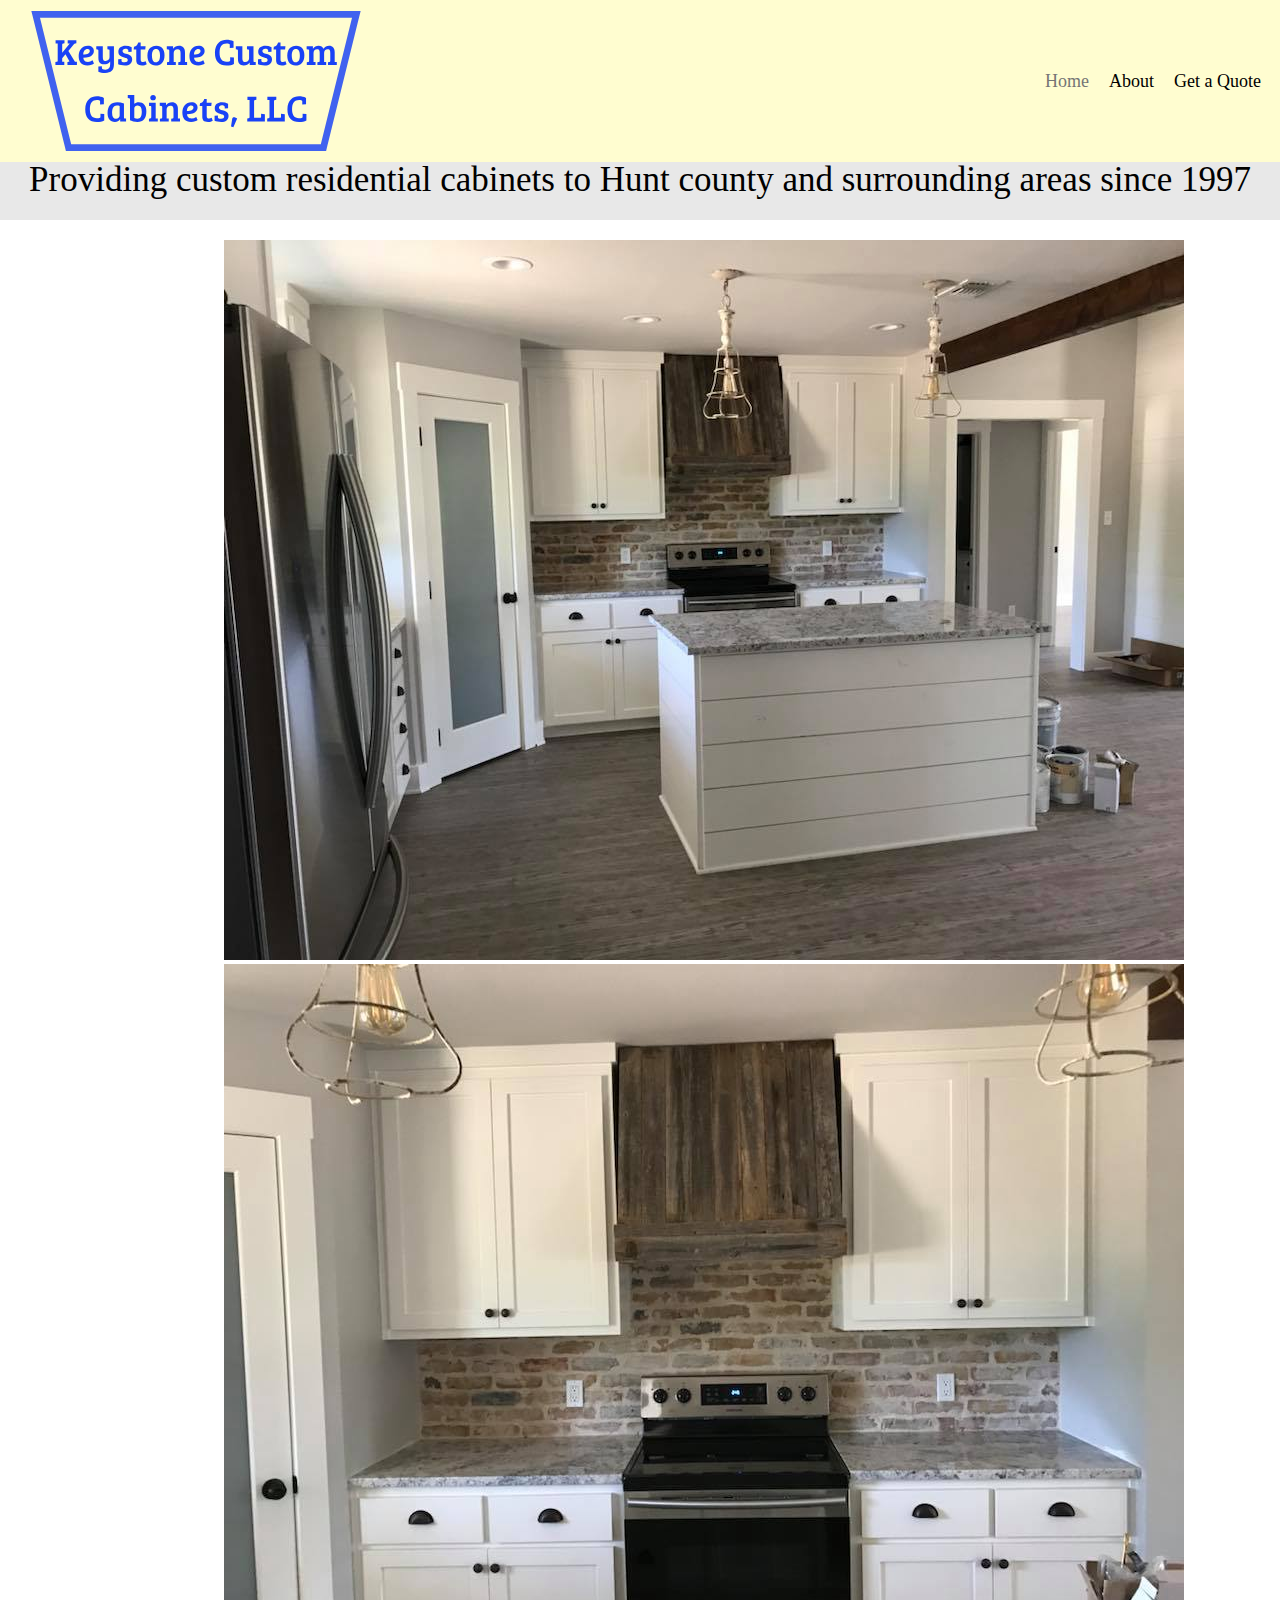
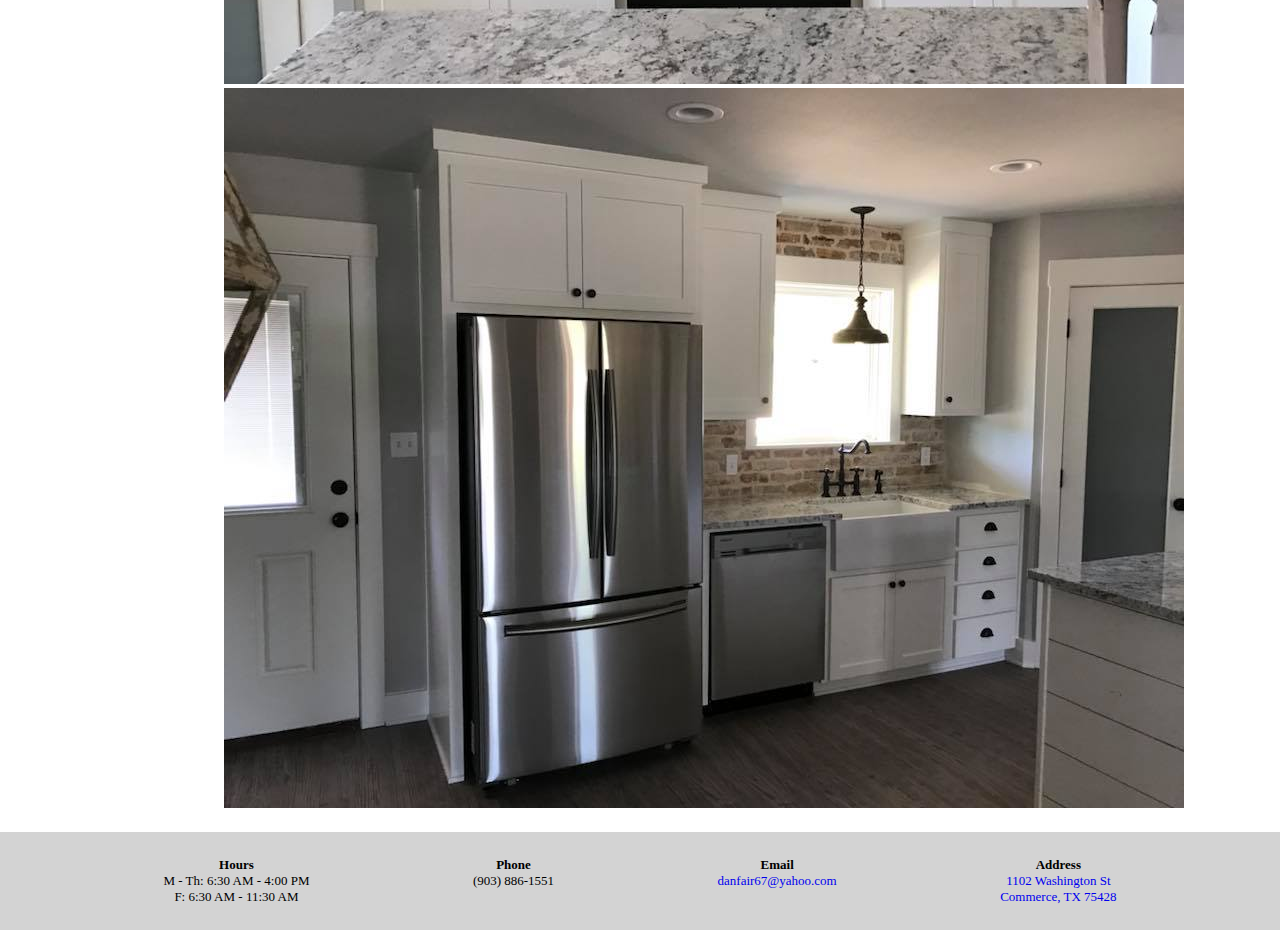
<file: index.html>
<!DOCTYPE html>
<html lang="en">
<head>
    <meta charset="UTF-8">
    <meta http-equiv="X-UA-Compatible" content="IE=edge">
    <meta name="viewport" content="width=device-width, initial-scale=1.0">
    <title>Keystone Custom Cabinets, LLC</title>
    <link rel="stylesheet" href="style.css">
    <!-- CSS only -->
    <link href="https://cdn.jsdelivr.net/npm/bootstrap@5.1.3/dist/css/bootstrap.min.css" rel="stylesheet"
        integrity="sha384-1BmE4kWBq78iYhFldvKuhfTAU6auU8tT94WrHftjDbrCEXSU1oBoqyl2QvZ6jIW3" crossorigin="anonymous">
    <!-- JavaScript Bundle with Popper -->
    <script src="https://cdn.jsdelivr.net/npm/bootstrap@5.1.3/dist/js/bootstrap.bundle.min.js"
        integrity="sha384-ka7Sk0Gln4gmtz2MlQnikT1wXgYsOg+OMhuP+IlRH9sENBO0LRn5q+8nbTov4+1p"
        crossorigin="anonymous"></script>
</head>

<body style="--bs-body-bg:rgba(255, 253, 208, 0.75)">
    <nav>
        <ul>
            <svg width="370" height="140" viewBox="0 0 392 166" fill="none" xmlns="http://www.w3.org/2000/svg">
                <path
                    d="M32.0208 58.852V38.612L29.5128 38.48V34.74H40.0728V38.304L38.6208 38.436C37.7701 38.524 37.3448 38.9933 37.3448 39.844V49.524L46.3208 38.612L43.8568 38.48V34.74H54.1528V38.304L52.7008 38.436C52.1434 38.4947 51.5568 38.9053 50.9408 39.668L44.6928 47.324L52.4808 60.128L54.8128 60.26V64H43.5488V60.436L44.9128 60.304C45.4994 60.2453 45.7928 60.0107 45.7928 59.6C45.7928 59.424 45.7194 59.1893 45.5728 58.896L41.2168 51.372L37.3448 56.036V60.128L39.8528 60.26V64H29.2928V60.436L30.7448 60.304C31.1848 60.2453 31.5074 60.128 31.7128 59.952C31.9181 59.7467 32.0208 59.38 32.0208 58.852ZM67.7519 41.208C69.9519 41.208 71.6972 41.7507 72.9879 42.836C74.2785 43.892 74.9239 45.388 74.9239 47.324C74.9239 48.6147 74.6452 49.7587 74.0879 50.756C73.5305 51.724 72.8412 52.4867 72.0199 53.044C71.1985 53.6013 70.2012 54.056 69.0279 54.408C67.0625 54.9947 64.8479 55.288 62.3839 55.288C62.4719 56.8427 62.9559 58.104 63.8359 59.072C64.7159 60.0107 66.0652 60.48 67.8839 60.48C69.7025 60.48 71.5212 59.8347 73.3399 58.544L75.0119 62.108C74.4252 62.636 73.4279 63.1787 72.0199 63.736C70.6412 64.2933 69.0572 64.572 67.2679 64.572C63.6892 64.572 61.0639 63.5893 59.3919 61.624C57.7199 59.6293 56.8839 56.9013 56.8839 53.44C56.8839 49.9787 57.8372 47.0747 59.7439 44.728C61.6505 42.3813 64.3199 41.208 67.7519 41.208ZM65.7279 51.284C66.8132 51.0787 67.8105 50.6533 68.7199 50.008C69.6292 49.3333 70.0839 48.5413 70.0839 47.632C70.0839 45.8427 69.2039 44.948 67.4439 44.948C65.8012 44.948 64.5399 45.608 63.6599 46.928C62.7799 48.2187 62.2959 49.7733 62.2079 51.592C63.4985 51.5627 64.6719 51.46 65.7279 51.284ZM94.2124 63.164V59.82C92.599 62.108 90.223 63.252 87.0844 63.252C82.5377 63.252 80.2644 60.7147 80.2644 55.64V46.796C80.2644 46.004 79.8977 45.5933 79.1644 45.564L77.7564 45.476V41.868H85.5004V54.496C85.5004 56.0507 85.7204 57.224 86.1604 58.016C86.6004 58.808 87.5097 59.204 88.8884 59.204C90.267 59.204 91.367 58.7787 92.1884 57.928C93.039 57.0773 93.4644 56.0507 93.4644 54.848V46.884C93.4644 46.3853 93.3764 46.048 93.2004 45.872C93.0537 45.6667 92.775 45.564 92.3644 45.564L90.9564 45.476V41.868H98.7004V63.164C98.7004 66.7133 97.835 69.3093 96.1044 70.952C94.403 72.5947 91.807 73.416 88.3164 73.416C84.855 73.416 82.1564 72.932 80.2204 71.964V65.848L84.4004 65.496V67.608C84.4004 68.4 84.767 68.928 85.5004 69.192C86.2337 69.4853 87.2457 69.632 88.5364 69.632C92.3204 69.632 94.2124 67.476 94.2124 63.164ZM114.771 45.212C114.067 44.948 113.216 44.816 112.219 44.816C111.222 44.816 110.415 45.0507 109.799 45.52C109.212 45.96 108.919 46.5173 108.919 47.192C108.919 47.8373 109.022 48.3507 109.227 48.732C109.462 49.084 109.814 49.392 110.283 49.656C111.016 50.0373 111.896 50.3747 112.923 50.668C113.95 50.932 114.712 51.152 115.211 51.328C115.71 51.4747 116.326 51.7387 117.059 52.12C117.822 52.5013 118.394 52.912 118.775 53.352C119.802 54.4373 120.315 55.8307 120.315 57.532C120.315 59.732 119.508 61.4627 117.895 62.724C116.311 63.956 114.287 64.572 111.823 64.572C108.244 64.572 105.546 64.1173 103.727 63.208V57.092L107.687 56.784V58.896C107.687 60.1867 108.919 60.832 111.383 60.832C113.847 60.832 115.079 59.9373 115.079 58.148C115.079 57.5027 114.859 56.9747 114.419 56.564C114.008 56.1533 113.598 55.8747 113.187 55.728C112.776 55.5813 112.278 55.4347 111.691 55.288C111.134 55.1413 110.576 54.9947 110.019 54.848C109.491 54.7013 108.904 54.5107 108.259 54.276C107.643 54.012 106.954 53.6453 106.191 53.176C104.695 52.208 103.947 50.5947 103.947 48.336C103.947 46.048 104.754 44.288 106.367 43.056C107.98 41.824 110.004 41.208 112.439 41.208C114.903 41.208 117.338 41.7947 119.743 42.968V48.248L115.783 48.556V46.708C115.783 45.9747 115.446 45.476 114.771 45.212ZM127.549 37.204H130.409V41.868H136.261L135.821 45.564H130.409V57.136C130.409 58.4267 130.644 59.336 131.113 59.864C131.582 60.3627 132.301 60.612 133.269 60.612C134.266 60.612 135.264 60.304 136.261 59.688L137.581 63.076C136.114 64.1027 134.252 64.616 131.993 64.616C130.673 64.616 129.558 64.44 128.649 64.088C127.74 63.7653 127.065 63.3987 126.625 62.988C126.185 62.5773 125.848 61.976 125.613 61.184C125.378 60.392 125.246 59.776 125.217 59.336C125.188 58.8667 125.173 58.192 125.173 57.312V45.564H122.049L122.489 42.352C123.868 42.2347 124.909 41.7507 125.613 40.9C126.317 40.02 126.962 38.788 127.549 37.204ZM148.511 60.788C151.709 60.788 153.307 58.2067 153.307 53.044C153.307 50.4333 152.941 48.4533 152.207 47.104C151.503 45.7547 150.301 45.08 148.599 45.08C146.927 45.08 145.695 45.7253 144.903 47.016C144.111 48.3067 143.715 50.0667 143.715 52.296C143.715 56.432 144.478 59.028 146.003 60.084C146.678 60.5533 147.514 60.788 148.511 60.788ZM138.391 52.912C138.391 50.7413 138.714 48.864 139.359 47.28C140.005 45.6667 140.87 44.4347 141.955 43.584C144.038 42 146.341 41.208 148.863 41.208C150.623 41.208 152.105 41.5013 153.307 42.088C154.539 42.6453 155.493 43.3053 156.167 44.068C156.871 44.8013 157.458 45.8867 157.927 47.324C158.426 48.732 158.675 50.404 158.675 52.34C158.675 56.388 157.693 59.4533 155.727 61.536C153.762 63.6187 151.239 64.66 148.159 64.66C145.109 64.66 142.718 63.6773 140.987 61.712C139.257 59.7173 138.391 56.784 138.391 52.912ZM161.374 45.388V41.868H168.81V44.728C169.572 43.6427 170.584 42.792 171.846 42.176C173.107 41.5307 174.471 41.208 175.938 41.208C178.167 41.208 179.883 41.8533 181.086 43.144C182.318 44.4053 182.934 46.312 182.934 48.864V60.348L185.442 60.48V64H174.97V60.656L176.422 60.524C176.862 60.4653 177.184 60.348 177.39 60.172C177.595 59.9667 177.698 59.6 177.698 59.072V50.008C177.698 48.3947 177.448 47.2067 176.95 46.444C176.451 45.652 175.498 45.256 174.09 45.256C172.711 45.256 171.611 45.696 170.79 46.576C169.968 47.456 169.558 48.4973 169.558 49.7V60.348L172.066 60.48V64H161.594V60.656L163.046 60.524C163.486 60.4653 163.808 60.348 164.014 60.172C164.219 59.9667 164.322 59.6 164.322 59.072V46.884C164.322 46.004 163.955 45.5493 163.222 45.52L161.374 45.388ZM199.064 41.208C201.264 41.208 203.01 41.7507 204.3 42.836C205.591 43.892 206.236 45.388 206.236 47.324C206.236 48.6147 205.958 49.7587 205.4 50.756C204.843 51.724 204.154 52.4867 203.332 53.044C202.511 53.6013 201.514 54.056 200.34 54.408C198.375 54.9947 196.16 55.288 193.696 55.288C193.784 56.8427 194.268 58.104 195.148 59.072C196.028 60.0107 197.378 60.48 199.196 60.48C201.015 60.48 202.834 59.8347 204.652 58.544L206.324 62.108C205.738 62.636 204.74 63.1787 203.332 63.736C201.954 64.2933 200.37 64.572 198.58 64.572C195.002 64.572 192.376 63.5893 190.704 61.624C189.032 59.6293 188.196 56.9013 188.196 53.44C188.196 49.9787 189.15 47.0747 191.056 44.728C192.963 42.3813 195.632 41.208 199.064 41.208ZM197.04 51.284C198.126 51.0787 199.123 50.6533 200.032 50.008C200.942 49.3333 201.396 48.5413 201.396 47.632C201.396 45.8427 200.516 44.948 198.756 44.948C197.114 44.948 195.852 45.608 194.972 46.928C194.092 48.2187 193.608 49.7733 193.52 51.592C194.811 51.5627 195.984 51.46 197.04 51.284ZM235.873 39.404C235.551 38.8467 234.348 38.568 232.265 38.568C229.537 38.568 227.469 39.492 226.061 41.34C224.653 43.188 223.949 45.8573 223.949 49.348C223.949 56.5933 226.663 60.216 232.089 60.216C232.177 60.216 232.559 60.216 233.233 60.216C233.937 60.216 234.597 60.128 235.213 59.952C235.829 59.7467 236.196 59.5413 236.313 59.336C236.431 59.1307 236.489 58.808 236.489 58.368V54.848L240.977 55.156V62.768C238.689 63.9707 235.785 64.572 232.265 64.572C227.777 64.572 224.345 63.3107 221.969 60.788C219.623 58.2653 218.449 54.5107 218.449 49.524C218.449 46.7667 218.845 44.3613 219.637 42.308C220.429 40.2547 221.5 38.656 222.849 37.512C225.489 35.312 228.628 34.212 232.265 34.212C235.199 34.212 237.956 34.8133 240.537 36.016V43.496L236.049 43.804V40.372C236.049 39.932 235.991 39.6093 235.873 39.404ZM266.813 60.524V64H259.685V61.14C258.072 63.428 255.696 64.572 252.557 64.572C248.01 64.572 245.737 62.0347 245.737 56.96V46.796C245.737 46.004 245.37 45.5933 244.637 45.564L243.229 45.476V41.868H250.973V55.816C250.973 57.3707 251.193 58.544 251.633 59.336C252.073 60.128 252.982 60.524 254.361 60.524C255.74 60.524 256.84 60.0987 257.661 59.248C258.512 58.3973 258.937 57.3707 258.937 56.168V46.884C258.937 46.4147 258.849 46.092 258.673 45.916C258.526 45.7107 258.248 45.5933 257.837 45.564L256.429 45.476V41.868H264.173V59.116C264.173 59.5853 264.246 59.908 264.393 60.084C264.54 60.2307 264.833 60.3333 265.273 60.392L266.813 60.524ZM280.587 45.212C279.883 44.948 279.033 44.816 278.035 44.816C277.038 44.816 276.231 45.0507 275.615 45.52C275.029 45.96 274.735 46.5173 274.735 47.192C274.735 47.8373 274.838 48.3507 275.043 48.732C275.278 49.084 275.63 49.392 276.099 49.656C276.833 50.0373 277.713 50.3747 278.739 50.668C279.766 50.932 280.529 51.152 281.027 51.328C281.526 51.4747 282.142 51.7387 282.875 52.12C283.638 52.5013 284.21 52.912 284.591 53.352C285.618 54.4373 286.131 55.8307 286.131 57.532C286.131 59.732 285.325 61.4627 283.711 62.724C282.127 63.956 280.103 64.572 277.639 64.572C274.061 64.572 271.362 64.1173 269.543 63.208V57.092L273.503 56.784V58.896C273.503 60.1867 274.735 60.832 277.199 60.832C279.663 60.832 280.895 59.9373 280.895 58.148C280.895 57.5027 280.675 56.9747 280.235 56.564C279.825 56.1533 279.414 55.8747 279.003 55.728C278.593 55.5813 278.094 55.4347 277.507 55.288C276.95 55.1413 276.393 54.9947 275.835 54.848C275.307 54.7013 274.721 54.5107 274.075 54.276C273.459 54.012 272.77 53.6453 272.007 53.176C270.511 52.208 269.763 50.5947 269.763 48.336C269.763 46.048 270.57 44.288 272.183 43.056C273.797 41.824 275.821 41.208 278.255 41.208C280.719 41.208 283.154 41.7947 285.559 42.968V48.248L281.599 48.556V46.708C281.599 45.9747 281.262 45.476 280.587 45.212ZM293.365 37.204H296.225V41.868H302.077L301.637 45.564H296.225V57.136C296.225 58.4267 296.46 59.336 296.929 59.864C297.399 60.3627 298.117 60.612 299.085 60.612C300.083 60.612 301.08 60.304 302.077 59.688L303.397 63.076C301.931 64.1027 300.068 64.616 297.809 64.616C296.489 64.616 295.375 64.44 294.465 64.088C293.556 63.7653 292.881 63.3987 292.441 62.988C292.001 62.5773 291.664 61.976 291.429 61.184C291.195 60.392 291.063 59.776 291.033 59.336C291.004 58.8667 290.989 58.192 290.989 57.312V45.564H287.865L288.305 42.352C289.684 42.2347 290.725 41.7507 291.429 40.9C292.133 40.02 292.779 38.788 293.365 37.204ZM314.328 60.788C317.525 60.788 319.124 58.2067 319.124 53.044C319.124 50.4333 318.757 48.4533 318.024 47.104C317.32 45.7547 316.117 45.08 314.416 45.08C312.744 45.08 311.512 45.7253 310.72 47.016C309.928 48.3067 309.532 50.0667 309.532 52.296C309.532 56.432 310.295 59.028 311.82 60.084C312.495 60.5533 313.331 60.788 314.328 60.788ZM304.208 52.912C304.208 50.7413 304.531 48.864 305.176 47.28C305.821 45.6667 306.687 44.4347 307.772 43.584C309.855 42 312.157 41.208 314.68 41.208C316.44 41.208 317.921 41.5013 319.124 42.088C320.356 42.6453 321.309 43.3053 321.984 44.068C322.688 44.8013 323.275 45.8867 323.744 47.324C324.243 48.732 324.492 50.404 324.492 52.34C324.492 56.388 323.509 59.4533 321.544 61.536C319.579 63.6187 317.056 64.66 313.976 64.66C310.925 64.66 308.535 63.6773 306.804 61.712C305.073 59.7173 304.208 56.784 304.208 52.912ZM327.19 45.432V41.868H334.626V44.728C336.269 42.3813 338.513 41.208 341.358 41.208C344.233 41.208 346.169 42.3813 347.166 44.728C348.809 42.3813 351.038 41.208 353.854 41.208C355.966 41.208 357.594 41.8533 358.738 43.144C359.882 44.4053 360.454 46.312 360.454 48.864V60.348L362.962 60.48V64H352.49V60.656L353.942 60.524C354.382 60.4653 354.69 60.348 354.866 60.172C355.071 59.9667 355.189 59.6147 355.218 59.116V50.008C355.218 48.3947 355.027 47.2067 354.646 46.444C354.294 45.652 353.443 45.256 352.094 45.256C350.745 45.256 349.703 45.6667 348.97 46.488C348.266 47.3093 347.914 48.4093 347.914 49.788V60.348L350.334 60.48V64H339.95V60.656L341.402 60.524C341.842 60.4653 342.165 60.348 342.37 60.172C342.575 59.9667 342.678 59.6 342.678 59.072V50.008C342.678 48.3947 342.487 47.2067 342.106 46.444C341.754 45.652 340.889 45.256 339.51 45.256C338.161 45.256 337.134 45.6813 336.43 46.532C335.726 47.3827 335.374 48.4387 335.374 49.7V60.348L337.75 60.48V64H327.366V60.656L328.818 60.524C329.258 60.4653 329.581 60.348 329.786 60.172C329.991 59.9667 330.094 59.6 330.094 59.072H330.138V46.928C330.138 46.4293 330.05 46.092 329.874 45.916C329.727 45.7107 329.449 45.5933 329.038 45.564L327.19 45.432ZM82.0883 106.404C81.7656 105.847 80.563 105.568 78.4803 105.568C75.7523 105.568 73.6843 106.492 72.2763 108.34C70.8683 110.188 70.1643 112.857 70.1643 116.348C70.1643 123.593 72.8776 127.216 78.3043 127.216C78.3923 127.216 78.7736 127.216 79.4483 127.216C80.1523 127.216 80.8123 127.128 81.4283 126.952C82.0443 126.747 82.411 126.541 82.5283 126.336C82.6456 126.131 82.7043 125.808 82.7043 125.368V121.848L87.1923 122.156V129.768C84.9043 130.971 82.0003 131.572 78.4803 131.572C73.9923 131.572 70.5603 130.311 68.1843 127.788C65.8376 125.265 64.6643 121.511 64.6643 116.524C64.6643 113.767 65.0603 111.361 65.8523 109.308C66.6443 107.255 67.715 105.656 69.0643 104.512C71.7043 102.312 74.843 101.212 78.4803 101.212C81.4136 101.212 84.171 101.813 86.7523 103.016V110.496L82.2643 110.804V107.372C82.2643 106.932 82.2056 106.609 82.0883 106.404ZM110.581 109.748V126.116C110.581 126.585 110.654 126.908 110.801 127.084C110.977 127.26 111.27 127.363 111.681 127.392L113.089 127.48V131H106.093V128.448L105.961 128.404C104.494 130.516 102.485 131.572 99.933 131.572C96.941 131.572 94.7264 130.619 93.289 128.712C91.8517 126.805 91.133 124.195 91.133 120.88C91.133 116.891 92.101 113.781 94.037 111.552C95.973 109.323 98.877 108.208 102.749 108.208C105.242 108.208 107.853 108.721 110.581 109.748ZM105.477 124.004V112.608C104.656 112.227 103.526 112.036 102.089 112.036C100.124 112.036 98.701 112.828 97.821 114.412C96.941 115.996 96.501 118.093 96.501 120.704C96.501 125.456 98.0264 127.832 101.077 127.832C102.368 127.832 103.424 127.451 104.245 126.688C105.066 125.896 105.477 125.001 105.477 124.004ZM117.726 129.68V104.424C117.726 103.749 117.359 103.397 116.626 103.368L115.086 103.28V99.628H122.83V110.056C124.15 108.824 125.925 108.208 128.154 108.208C130.911 108.208 133.097 109.147 134.71 111.024C136.323 112.872 137.13 115.483 137.13 118.856C137.13 127.333 133.581 131.572 126.482 131.572C124.957 131.572 123.343 131.381 121.642 131C119.97 130.648 118.665 130.208 117.726 129.68ZM122.83 115.424V126.82C123.945 127.407 125.235 127.7 126.702 127.7C130.046 127.7 131.718 124.987 131.718 119.56C131.718 114.603 130.075 112.124 126.79 112.124C125.734 112.124 124.81 112.432 124.018 113.048C123.226 113.664 122.83 114.456 122.83 115.424ZM148.203 108.868V127.348L150.711 127.48V131H140.239V127.656L141.691 127.524C142.542 127.436 142.967 126.967 142.967 126.116V113.884C142.967 113.385 142.879 113.048 142.703 112.872C142.556 112.696 142.278 112.608 141.867 112.608L140.327 112.52V108.868H148.203ZM142.659 105.084C142.043 104.468 141.735 103.691 141.735 102.752C141.735 101.813 142.043 101.036 142.659 100.42C143.275 99.7747 144.082 99.452 145.079 99.452C146.076 99.452 146.883 99.7747 147.499 100.42C148.144 101.036 148.467 101.813 148.467 102.752C148.467 103.691 148.144 104.468 147.499 105.084C146.883 105.671 146.076 105.964 145.079 105.964C144.082 105.964 143.275 105.671 142.659 105.084ZM152.995 112.388V108.868H160.431V111.728C161.193 110.643 162.205 109.792 163.467 109.176C164.728 108.531 166.092 108.208 167.559 108.208C169.788 108.208 171.504 108.853 172.707 110.144C173.939 111.405 174.555 113.312 174.555 115.864V127.348L177.063 127.48V131H166.591V127.656L168.043 127.524C168.483 127.465 168.805 127.348 169.011 127.172C169.216 126.967 169.319 126.6 169.319 126.072V117.008C169.319 115.395 169.069 114.207 168.571 113.444C168.072 112.652 167.119 112.256 165.711 112.256C164.332 112.256 163.232 112.696 162.411 113.576C161.589 114.456 161.179 115.497 161.179 116.7V127.348L163.687 127.48V131H153.215V127.656L154.667 127.524C155.107 127.465 155.429 127.348 155.635 127.172C155.84 126.967 155.943 126.6 155.943 126.072V113.884C155.943 113.004 155.576 112.549 154.843 112.52L152.995 112.388ZM190.685 108.208C192.885 108.208 194.631 108.751 195.921 109.836C197.212 110.892 197.857 112.388 197.857 114.324C197.857 115.615 197.579 116.759 197.021 117.756C196.464 118.724 195.775 119.487 194.953 120.044C194.132 120.601 193.135 121.056 191.961 121.408C189.996 121.995 187.781 122.288 185.317 122.288C185.405 123.843 185.889 125.104 186.769 126.072C187.649 127.011 188.999 127.48 190.817 127.48C192.636 127.48 194.455 126.835 196.273 125.544L197.945 129.108C197.359 129.636 196.361 130.179 194.953 130.736C193.575 131.293 191.991 131.572 190.201 131.572C186.623 131.572 183.997 130.589 182.325 128.624C180.653 126.629 179.817 123.901 179.817 120.44C179.817 116.979 180.771 114.075 182.677 111.728C184.584 109.381 187.253 108.208 190.685 108.208ZM188.661 118.284C189.747 118.079 190.744 117.653 191.653 117.008C192.563 116.333 193.017 115.541 193.017 114.632C193.017 112.843 192.137 111.948 190.377 111.948C188.735 111.948 187.473 112.608 186.593 113.928C185.713 115.219 185.229 116.773 185.141 118.592C186.432 118.563 187.605 118.46 188.661 118.284ZM205.838 104.204H208.698V108.868H214.55L214.11 112.564H208.698V124.136C208.698 125.427 208.933 126.336 209.402 126.864C209.871 127.363 210.59 127.612 211.558 127.612C212.555 127.612 213.553 127.304 214.55 126.688L215.87 130.076C214.403 131.103 212.541 131.616 210.282 131.616C208.962 131.616 207.847 131.44 206.938 131.088C206.029 130.765 205.354 130.399 204.914 129.988C204.474 129.577 204.137 128.976 203.902 128.184C203.667 127.392 203.535 126.776 203.506 126.336C203.477 125.867 203.462 125.192 203.462 124.312V112.564H200.338L200.778 109.352C202.157 109.235 203.198 108.751 203.902 107.9C204.606 107.02 205.251 105.788 205.838 104.204ZM229.068 112.212C228.364 111.948 227.513 111.816 226.516 111.816C225.519 111.816 224.712 112.051 224.096 112.52C223.509 112.96 223.216 113.517 223.216 114.192C223.216 114.837 223.319 115.351 223.524 115.732C223.759 116.084 224.111 116.392 224.58 116.656C225.313 117.037 226.193 117.375 227.22 117.668C228.247 117.932 229.009 118.152 229.508 118.328C230.007 118.475 230.623 118.739 231.356 119.12C232.119 119.501 232.691 119.912 233.072 120.352C234.099 121.437 234.612 122.831 234.612 124.532C234.612 126.732 233.805 128.463 232.192 129.724C230.608 130.956 228.584 131.572 226.12 131.572C222.541 131.572 219.843 131.117 218.024 130.208V124.092L221.984 123.784V125.896C221.984 127.187 223.216 127.832 225.68 127.832C228.144 127.832 229.376 126.937 229.376 125.148C229.376 124.503 229.156 123.975 228.716 123.564C228.305 123.153 227.895 122.875 227.484 122.728C227.073 122.581 226.575 122.435 225.988 122.288C225.431 122.141 224.873 121.995 224.316 121.848C223.788 121.701 223.201 121.511 222.556 121.276C221.94 121.012 221.251 120.645 220.488 120.176C218.992 119.208 218.244 117.595 218.244 115.336C218.244 113.048 219.051 111.288 220.664 110.056C222.277 108.824 224.301 108.208 226.736 108.208C229.2 108.208 231.635 108.795 234.04 109.968V115.248L230.08 115.556V113.708C230.08 112.975 229.743 112.476 229.068 112.212ZM244.827 127.524L240.295 137.82L237.523 136.984L238.887 128.052C239.093 126.585 239.811 125.852 241.043 125.852C241.659 125.852 242.129 125.955 242.451 126.16C242.803 126.336 243.082 126.483 243.287 126.6C243.522 126.717 243.683 126.805 243.771 126.864C243.859 126.923 244.035 127.04 244.299 127.216C244.563 127.363 244.739 127.465 244.827 127.524ZM277.669 131H256.769V127.436L258.221 127.304C259.072 127.216 259.497 126.805 259.497 126.072V105.612L256.989 105.48V101.74H267.593V105.304L266.141 105.436C265.291 105.524 264.865 105.993 264.865 106.844V126.468H272.169C272.58 126.468 272.844 126.365 272.961 126.16C273.108 125.925 273.181 125.559 273.181 125.06V121.98L277.669 122.288V131ZM301.302 131H280.402V127.436L281.854 127.304C282.705 127.216 283.13 126.805 283.13 126.072V105.612L280.622 105.48V101.74H291.226V105.304L289.774 105.436C288.923 105.524 288.498 105.993 288.498 106.844V126.468H295.802C296.213 126.468 296.477 126.365 296.594 126.16C296.741 125.925 296.814 125.559 296.814 125.06V121.98L301.302 122.288V131ZM321.811 106.404C321.488 105.847 320.286 105.568 318.203 105.568C315.475 105.568 313.407 106.492 311.999 108.34C310.591 110.188 309.887 112.857 309.887 116.348C309.887 123.593 312.6 127.216 318.027 127.216C318.115 127.216 318.496 127.216 319.171 127.216C319.875 127.216 320.535 127.128 321.151 126.952C321.767 126.747 322.134 126.541 322.251 126.336C322.368 126.131 322.427 125.808 322.427 125.368V121.848L326.915 122.156V129.768C324.627 130.971 321.723 131.572 318.203 131.572C313.715 131.572 310.283 130.311 307.907 127.788C305.56 125.265 304.387 121.511 304.387 116.524C304.387 113.767 304.783 111.361 305.575 109.308C306.367 107.255 307.438 105.656 308.787 104.512C311.427 102.312 314.566 101.212 318.203 101.212C321.136 101.212 323.894 101.813 326.475 103.016V110.496L321.987 110.804V107.372C321.987 106.932 321.928 106.609 321.811 106.404Z"
                    fill="#002efa" fill-opacity="0.9" />
                <path
                    d="M11 4H5.89344L7.1164 8.95795L44.1164 158.958L44.8668 162H48H344H347.133L347.884 158.958L384.884 8.95795L386.107 4H381H11Z"
                    stroke="#002efa" stroke-opacity="0.75" stroke-width="8" />
            </svg>
            <li> <a class="active" href="index.html">Home</a></li>
            <li> <a href="about.html">About</a></li>
            <li> <a href="quote.html">Get a Quote</a></li>
        </ul>
    </nav>

    <div class="slogan"> Providing custom residential cabinets to Hunt county and surrounding areas since 1997

    </div>

    <div class="carousel-container">
        <div id="carouselExampleSlidesOnly" class="carousel slide" data-bs-ride="carousel">
            <div class="carousel-inner">
                <div class="carousel-item active">
                    <img src="images/kitchen.jpeg" class="d-block w-100" alt="Island Cabinets">
                </div>
                <div class="carousel-item">
                    <img src="images/kitchen_2.jpeg" class="d-block w-100" alt="Kitchen Cabinets">
                </div>
                <div class="carousel-item">
                    <img src="images/kitchen_3.jpeg" class="d-block w-100" alt="Kitchen Cabinets">
                </div>
            </div>
        </div>
    </div>

    <footer>
        <div class="contact">
            <li> <strong>Hours</strong> <br> M - Th: 6:30 AM - 4:00 PM <br> F: 6:30 AM - 11:30 AM </li>
            <li><strong>Phone</strong> <br> (903) 886-1551</li>
            <li><strong>Email</strong> <br> <a href="emailto:danfair67@yahoo.com">danfair67@yahoo.com</a></li>
            <li><strong>Address</strong> <br> <a href="https://www.google.com/maps/place/1102+Washington+St,+Commerce,+TX+75428/@33.2519943,-95.9025114,17z/data=!3m1!4b1!4m5!3m4!1s0x864bc62aec27a871:0xa5cb98d78521b163!8m2!3d33.2519943!4d-95.9003227" target = "_blank">1102 Washington St <br> Commerce, TX 75428</a></li>
        </div>
    </footer>

</body>

</html>
</file>
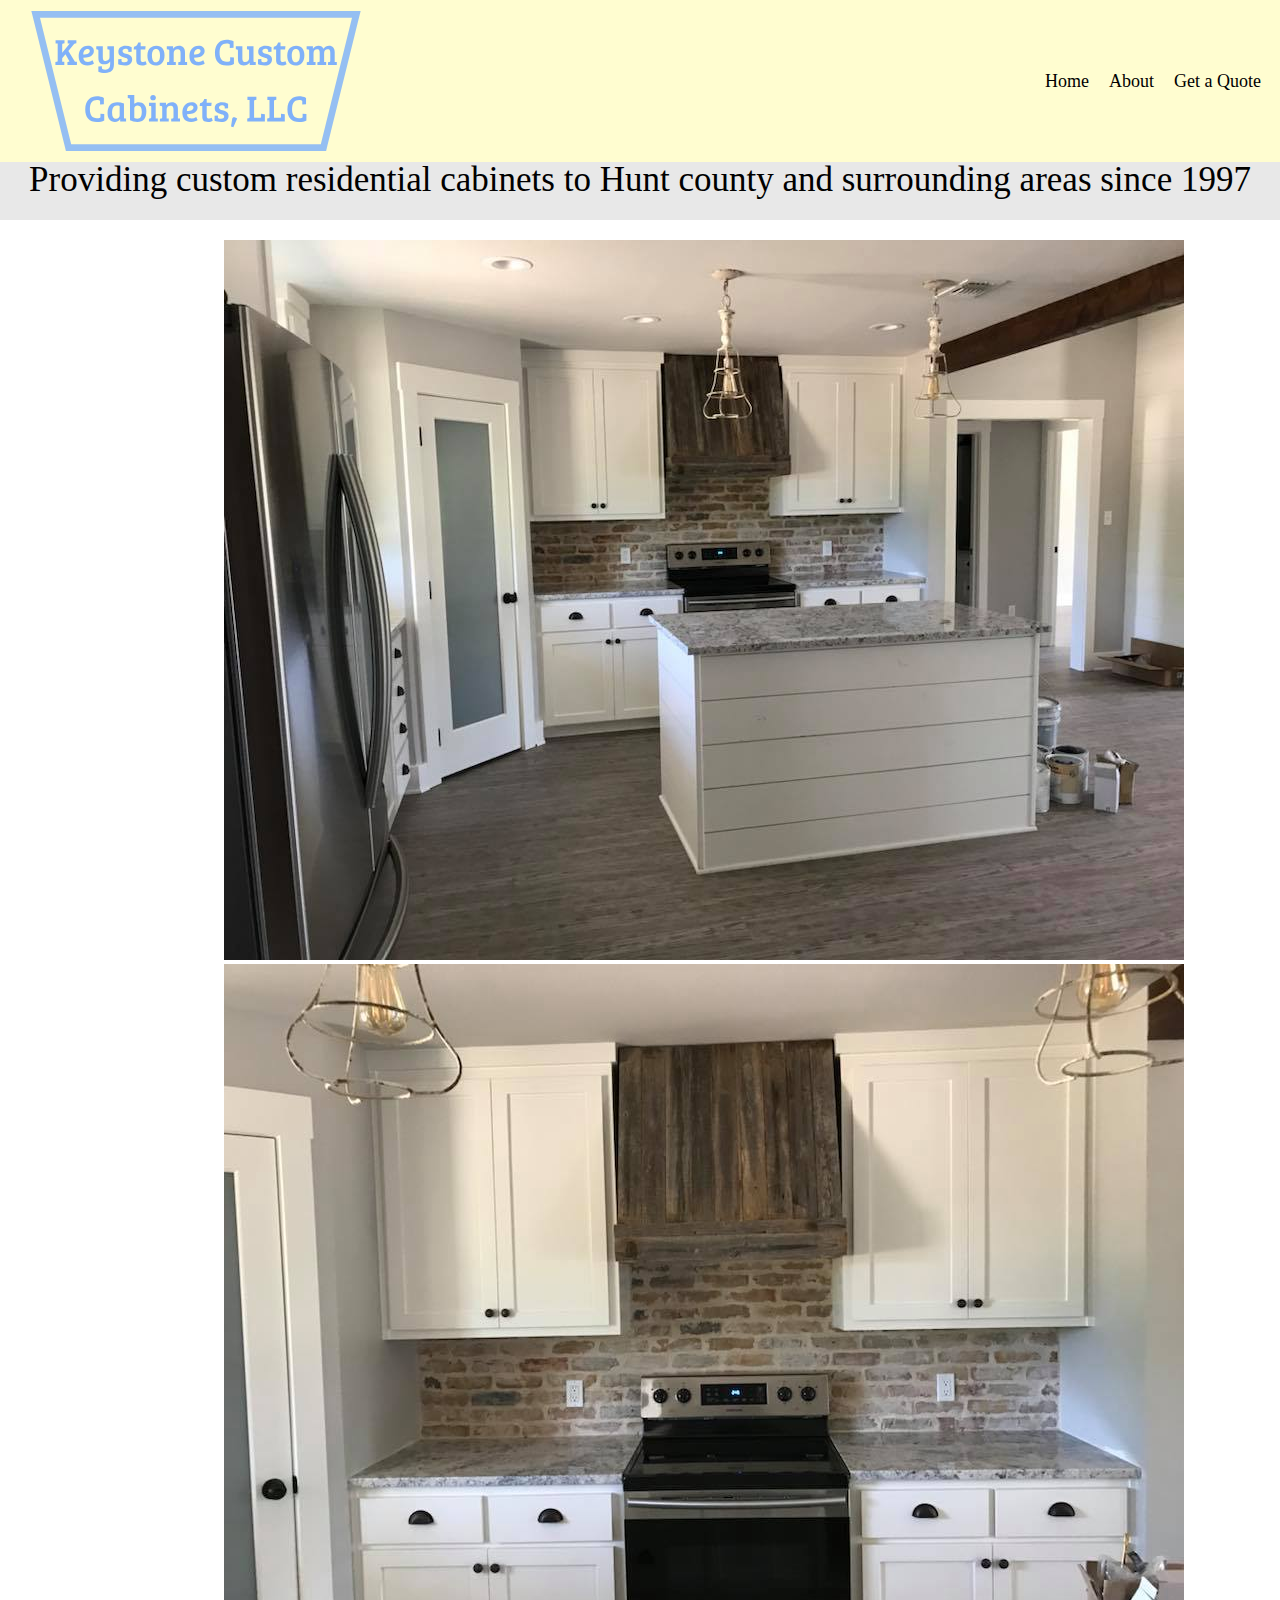
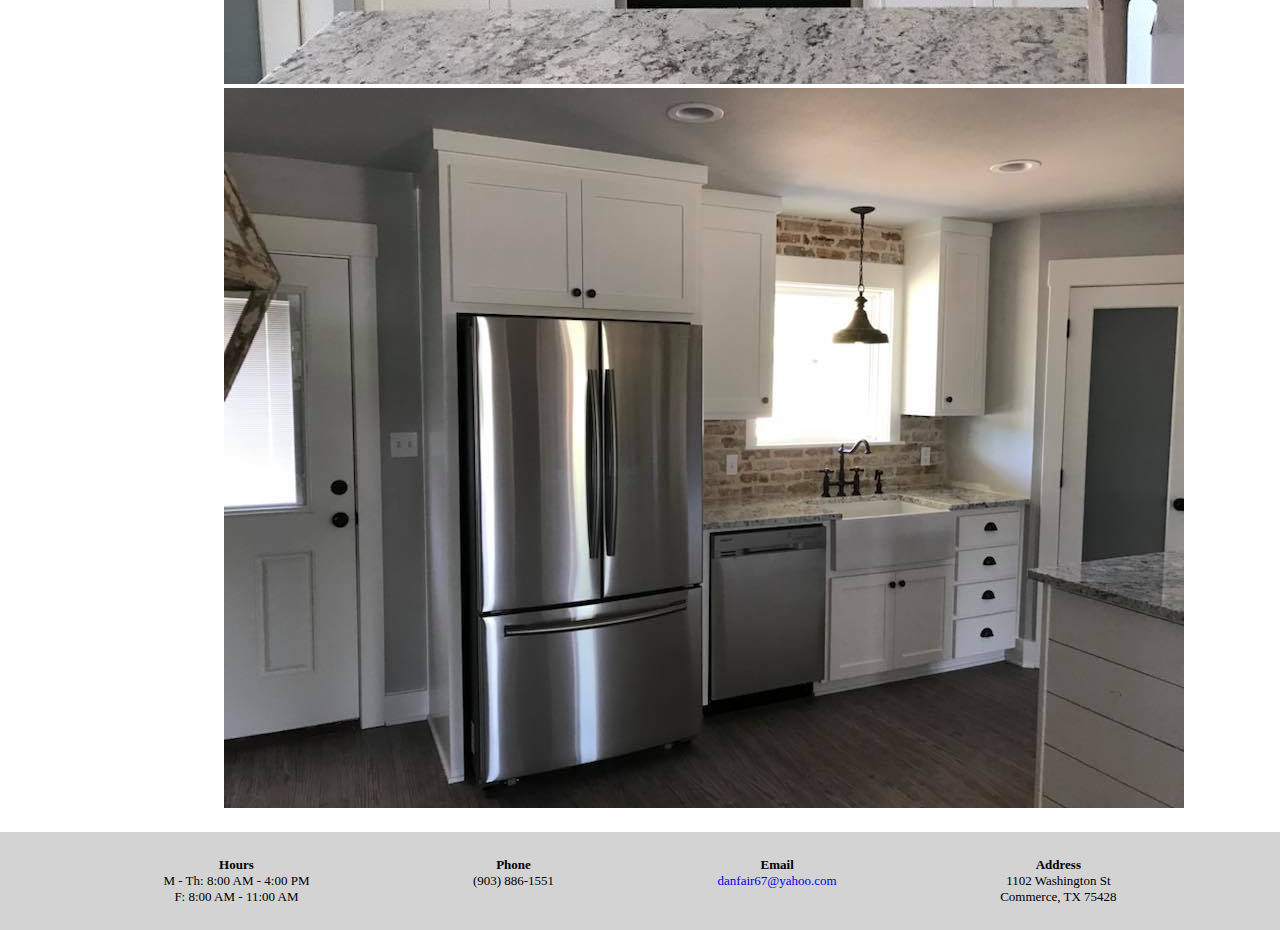
<file: home.html>
<!DOCTYPE html>
<html lang="en">
<head>
    <meta charset="UTF-8">
    <meta http-equiv="X-UA-Compatible" content="IE=edge">
    <meta name="viewport" content="width=device-width, initial-scale=1.0">
    <title>Keystone Custom Cabinets, LLC</title>
    <link rel="stylesheet" href="style.css">
    <!-- CSS only -->
    <link href="https://cdn.jsdelivr.net/npm/bootstrap@5.1.3/dist/css/bootstrap.min.css" rel="stylesheet" integrity="sha384-1BmE4kWBq78iYhFldvKuhfTAU6auU8tT94WrHftjDbrCEXSU1oBoqyl2QvZ6jIW3" crossorigin="anonymous"> 
    <!-- JavaScript Bundle with Popper -->
<script src="https://cdn.jsdelivr.net/npm/bootstrap@5.1.3/dist/js/bootstrap.bundle.min.js" integrity="sha384-ka7Sk0Gln4gmtz2MlQnikT1wXgYsOg+OMhuP+IlRH9sENBO0LRn5q+8nbTov4+1p" crossorigin="anonymous"></script>
</head>
<body style="--bs-body-bg:#f5f5f5">
    <nav>
        <ul>
            <svg width="370" height="140" viewBox="0 0 392 166" fill="none" xmlns="http://www.w3.org/2000/svg">
            <path d="M32.0208 58.852V38.612L29.5128 38.48V34.74H40.0728V38.304L38.6208 38.436C37.7701 38.524 37.3448 38.9933 37.3448 39.844V49.524L46.3208 38.612L43.8568 38.48V34.74H54.1528V38.304L52.7008 38.436C52.1434 38.4947 51.5568 38.9053 50.9408 39.668L44.6928 47.324L52.4808 60.128L54.8128 60.26V64H43.5488V60.436L44.9128 60.304C45.4994 60.2453 45.7928 60.0107 45.7928 59.6C45.7928 59.424 45.7194 59.1893 45.5728 58.896L41.2168 51.372L37.3448 56.036V60.128L39.8528 60.26V64H29.2928V60.436L30.7448 60.304C31.1848 60.2453 31.5074 60.128 31.7128 59.952C31.9181 59.7467 32.0208 59.38 32.0208 58.852ZM67.7519 41.208C69.9519 41.208 71.6972 41.7507 72.9879 42.836C74.2785 43.892 74.9239 45.388 74.9239 47.324C74.9239 48.6147 74.6452 49.7587 74.0879 50.756C73.5305 51.724 72.8412 52.4867 72.0199 53.044C71.1985 53.6013 70.2012 54.056 69.0279 54.408C67.0625 54.9947 64.8479 55.288 62.3839 55.288C62.4719 56.8427 62.9559 58.104 63.8359 59.072C64.7159 60.0107 66.0652 60.48 67.8839 60.48C69.7025 60.48 71.5212 59.8347 73.3399 58.544L75.0119 62.108C74.4252 62.636 73.4279 63.1787 72.0199 63.736C70.6412 64.2933 69.0572 64.572 67.2679 64.572C63.6892 64.572 61.0639 63.5893 59.3919 61.624C57.7199 59.6293 56.8839 56.9013 56.8839 53.44C56.8839 49.9787 57.8372 47.0747 59.7439 44.728C61.6505 42.3813 64.3199 41.208 67.7519 41.208ZM65.7279 51.284C66.8132 51.0787 67.8105 50.6533 68.7199 50.008C69.6292 49.3333 70.0839 48.5413 70.0839 47.632C70.0839 45.8427 69.2039 44.948 67.4439 44.948C65.8012 44.948 64.5399 45.608 63.6599 46.928C62.7799 48.2187 62.2959 49.7733 62.2079 51.592C63.4985 51.5627 64.6719 51.46 65.7279 51.284ZM94.2124 63.164V59.82C92.599 62.108 90.223 63.252 87.0844 63.252C82.5377 63.252 80.2644 60.7147 80.2644 55.64V46.796C80.2644 46.004 79.8977 45.5933 79.1644 45.564L77.7564 45.476V41.868H85.5004V54.496C85.5004 56.0507 85.7204 57.224 86.1604 58.016C86.6004 58.808 87.5097 59.204 88.8884 59.204C90.267 59.204 91.367 58.7787 92.1884 57.928C93.039 57.0773 93.4644 56.0507 93.4644 54.848V46.884C93.4644 46.3853 93.3764 46.048 93.2004 45.872C93.0537 45.6667 92.775 45.564 92.3644 45.564L90.9564 45.476V41.868H98.7004V63.164C98.7004 66.7133 97.835 69.3093 96.1044 70.952C94.403 72.5947 91.807 73.416 88.3164 73.416C84.855 73.416 82.1564 72.932 80.2204 71.964V65.848L84.4004 65.496V67.608C84.4004 68.4 84.767 68.928 85.5004 69.192C86.2337 69.4853 87.2457 69.632 88.5364 69.632C92.3204 69.632 94.2124 67.476 94.2124 63.164ZM114.771 45.212C114.067 44.948 113.216 44.816 112.219 44.816C111.222 44.816 110.415 45.0507 109.799 45.52C109.212 45.96 108.919 46.5173 108.919 47.192C108.919 47.8373 109.022 48.3507 109.227 48.732C109.462 49.084 109.814 49.392 110.283 49.656C111.016 50.0373 111.896 50.3747 112.923 50.668C113.95 50.932 114.712 51.152 115.211 51.328C115.71 51.4747 116.326 51.7387 117.059 52.12C117.822 52.5013 118.394 52.912 118.775 53.352C119.802 54.4373 120.315 55.8307 120.315 57.532C120.315 59.732 119.508 61.4627 117.895 62.724C116.311 63.956 114.287 64.572 111.823 64.572C108.244 64.572 105.546 64.1173 103.727 63.208V57.092L107.687 56.784V58.896C107.687 60.1867 108.919 60.832 111.383 60.832C113.847 60.832 115.079 59.9373 115.079 58.148C115.079 57.5027 114.859 56.9747 114.419 56.564C114.008 56.1533 113.598 55.8747 113.187 55.728C112.776 55.5813 112.278 55.4347 111.691 55.288C111.134 55.1413 110.576 54.9947 110.019 54.848C109.491 54.7013 108.904 54.5107 108.259 54.276C107.643 54.012 106.954 53.6453 106.191 53.176C104.695 52.208 103.947 50.5947 103.947 48.336C103.947 46.048 104.754 44.288 106.367 43.056C107.98 41.824 110.004 41.208 112.439 41.208C114.903 41.208 117.338 41.7947 119.743 42.968V48.248L115.783 48.556V46.708C115.783 45.9747 115.446 45.476 114.771 45.212ZM127.549 37.204H130.409V41.868H136.261L135.821 45.564H130.409V57.136C130.409 58.4267 130.644 59.336 131.113 59.864C131.582 60.3627 132.301 60.612 133.269 60.612C134.266 60.612 135.264 60.304 136.261 59.688L137.581 63.076C136.114 64.1027 134.252 64.616 131.993 64.616C130.673 64.616 129.558 64.44 128.649 64.088C127.74 63.7653 127.065 63.3987 126.625 62.988C126.185 62.5773 125.848 61.976 125.613 61.184C125.378 60.392 125.246 59.776 125.217 59.336C125.188 58.8667 125.173 58.192 125.173 57.312V45.564H122.049L122.489 42.352C123.868 42.2347 124.909 41.7507 125.613 40.9C126.317 40.02 126.962 38.788 127.549 37.204ZM148.511 60.788C151.709 60.788 153.307 58.2067 153.307 53.044C153.307 50.4333 152.941 48.4533 152.207 47.104C151.503 45.7547 150.301 45.08 148.599 45.08C146.927 45.08 145.695 45.7253 144.903 47.016C144.111 48.3067 143.715 50.0667 143.715 52.296C143.715 56.432 144.478 59.028 146.003 60.084C146.678 60.5533 147.514 60.788 148.511 60.788ZM138.391 52.912C138.391 50.7413 138.714 48.864 139.359 47.28C140.005 45.6667 140.87 44.4347 141.955 43.584C144.038 42 146.341 41.208 148.863 41.208C150.623 41.208 152.105 41.5013 153.307 42.088C154.539 42.6453 155.493 43.3053 156.167 44.068C156.871 44.8013 157.458 45.8867 157.927 47.324C158.426 48.732 158.675 50.404 158.675 52.34C158.675 56.388 157.693 59.4533 155.727 61.536C153.762 63.6187 151.239 64.66 148.159 64.66C145.109 64.66 142.718 63.6773 140.987 61.712C139.257 59.7173 138.391 56.784 138.391 52.912ZM161.374 45.388V41.868H168.81V44.728C169.572 43.6427 170.584 42.792 171.846 42.176C173.107 41.5307 174.471 41.208 175.938 41.208C178.167 41.208 179.883 41.8533 181.086 43.144C182.318 44.4053 182.934 46.312 182.934 48.864V60.348L185.442 60.48V64H174.97V60.656L176.422 60.524C176.862 60.4653 177.184 60.348 177.39 60.172C177.595 59.9667 177.698 59.6 177.698 59.072V50.008C177.698 48.3947 177.448 47.2067 176.95 46.444C176.451 45.652 175.498 45.256 174.09 45.256C172.711 45.256 171.611 45.696 170.79 46.576C169.968 47.456 169.558 48.4973 169.558 49.7V60.348L172.066 60.48V64H161.594V60.656L163.046 60.524C163.486 60.4653 163.808 60.348 164.014 60.172C164.219 59.9667 164.322 59.6 164.322 59.072V46.884C164.322 46.004 163.955 45.5493 163.222 45.52L161.374 45.388ZM199.064 41.208C201.264 41.208 203.01 41.7507 204.3 42.836C205.591 43.892 206.236 45.388 206.236 47.324C206.236 48.6147 205.958 49.7587 205.4 50.756C204.843 51.724 204.154 52.4867 203.332 53.044C202.511 53.6013 201.514 54.056 200.34 54.408C198.375 54.9947 196.16 55.288 193.696 55.288C193.784 56.8427 194.268 58.104 195.148 59.072C196.028 60.0107 197.378 60.48 199.196 60.48C201.015 60.48 202.834 59.8347 204.652 58.544L206.324 62.108C205.738 62.636 204.74 63.1787 203.332 63.736C201.954 64.2933 200.37 64.572 198.58 64.572C195.002 64.572 192.376 63.5893 190.704 61.624C189.032 59.6293 188.196 56.9013 188.196 53.44C188.196 49.9787 189.15 47.0747 191.056 44.728C192.963 42.3813 195.632 41.208 199.064 41.208ZM197.04 51.284C198.126 51.0787 199.123 50.6533 200.032 50.008C200.942 49.3333 201.396 48.5413 201.396 47.632C201.396 45.8427 200.516 44.948 198.756 44.948C197.114 44.948 195.852 45.608 194.972 46.928C194.092 48.2187 193.608 49.7733 193.52 51.592C194.811 51.5627 195.984 51.46 197.04 51.284ZM235.873 39.404C235.551 38.8467 234.348 38.568 232.265 38.568C229.537 38.568 227.469 39.492 226.061 41.34C224.653 43.188 223.949 45.8573 223.949 49.348C223.949 56.5933 226.663 60.216 232.089 60.216C232.177 60.216 232.559 60.216 233.233 60.216C233.937 60.216 234.597 60.128 235.213 59.952C235.829 59.7467 236.196 59.5413 236.313 59.336C236.431 59.1307 236.489 58.808 236.489 58.368V54.848L240.977 55.156V62.768C238.689 63.9707 235.785 64.572 232.265 64.572C227.777 64.572 224.345 63.3107 221.969 60.788C219.623 58.2653 218.449 54.5107 218.449 49.524C218.449 46.7667 218.845 44.3613 219.637 42.308C220.429 40.2547 221.5 38.656 222.849 37.512C225.489 35.312 228.628 34.212 232.265 34.212C235.199 34.212 237.956 34.8133 240.537 36.016V43.496L236.049 43.804V40.372C236.049 39.932 235.991 39.6093 235.873 39.404ZM266.813 60.524V64H259.685V61.14C258.072 63.428 255.696 64.572 252.557 64.572C248.01 64.572 245.737 62.0347 245.737 56.96V46.796C245.737 46.004 245.37 45.5933 244.637 45.564L243.229 45.476V41.868H250.973V55.816C250.973 57.3707 251.193 58.544 251.633 59.336C252.073 60.128 252.982 60.524 254.361 60.524C255.74 60.524 256.84 60.0987 257.661 59.248C258.512 58.3973 258.937 57.3707 258.937 56.168V46.884C258.937 46.4147 258.849 46.092 258.673 45.916C258.526 45.7107 258.248 45.5933 257.837 45.564L256.429 45.476V41.868H264.173V59.116C264.173 59.5853 264.246 59.908 264.393 60.084C264.54 60.2307 264.833 60.3333 265.273 60.392L266.813 60.524ZM280.587 45.212C279.883 44.948 279.033 44.816 278.035 44.816C277.038 44.816 276.231 45.0507 275.615 45.52C275.029 45.96 274.735 46.5173 274.735 47.192C274.735 47.8373 274.838 48.3507 275.043 48.732C275.278 49.084 275.63 49.392 276.099 49.656C276.833 50.0373 277.713 50.3747 278.739 50.668C279.766 50.932 280.529 51.152 281.027 51.328C281.526 51.4747 282.142 51.7387 282.875 52.12C283.638 52.5013 284.21 52.912 284.591 53.352C285.618 54.4373 286.131 55.8307 286.131 57.532C286.131 59.732 285.325 61.4627 283.711 62.724C282.127 63.956 280.103 64.572 277.639 64.572C274.061 64.572 271.362 64.1173 269.543 63.208V57.092L273.503 56.784V58.896C273.503 60.1867 274.735 60.832 277.199 60.832C279.663 60.832 280.895 59.9373 280.895 58.148C280.895 57.5027 280.675 56.9747 280.235 56.564C279.825 56.1533 279.414 55.8747 279.003 55.728C278.593 55.5813 278.094 55.4347 277.507 55.288C276.95 55.1413 276.393 54.9947 275.835 54.848C275.307 54.7013 274.721 54.5107 274.075 54.276C273.459 54.012 272.77 53.6453 272.007 53.176C270.511 52.208 269.763 50.5947 269.763 48.336C269.763 46.048 270.57 44.288 272.183 43.056C273.797 41.824 275.821 41.208 278.255 41.208C280.719 41.208 283.154 41.7947 285.559 42.968V48.248L281.599 48.556V46.708C281.599 45.9747 281.262 45.476 280.587 45.212ZM293.365 37.204H296.225V41.868H302.077L301.637 45.564H296.225V57.136C296.225 58.4267 296.46 59.336 296.929 59.864C297.399 60.3627 298.117 60.612 299.085 60.612C300.083 60.612 301.08 60.304 302.077 59.688L303.397 63.076C301.931 64.1027 300.068 64.616 297.809 64.616C296.489 64.616 295.375 64.44 294.465 64.088C293.556 63.7653 292.881 63.3987 292.441 62.988C292.001 62.5773 291.664 61.976 291.429 61.184C291.195 60.392 291.063 59.776 291.033 59.336C291.004 58.8667 290.989 58.192 290.989 57.312V45.564H287.865L288.305 42.352C289.684 42.2347 290.725 41.7507 291.429 40.9C292.133 40.02 292.779 38.788 293.365 37.204ZM314.328 60.788C317.525 60.788 319.124 58.2067 319.124 53.044C319.124 50.4333 318.757 48.4533 318.024 47.104C317.32 45.7547 316.117 45.08 314.416 45.08C312.744 45.08 311.512 45.7253 310.72 47.016C309.928 48.3067 309.532 50.0667 309.532 52.296C309.532 56.432 310.295 59.028 311.82 60.084C312.495 60.5533 313.331 60.788 314.328 60.788ZM304.208 52.912C304.208 50.7413 304.531 48.864 305.176 47.28C305.821 45.6667 306.687 44.4347 307.772 43.584C309.855 42 312.157 41.208 314.68 41.208C316.44 41.208 317.921 41.5013 319.124 42.088C320.356 42.6453 321.309 43.3053 321.984 44.068C322.688 44.8013 323.275 45.8867 323.744 47.324C324.243 48.732 324.492 50.404 324.492 52.34C324.492 56.388 323.509 59.4533 321.544 61.536C319.579 63.6187 317.056 64.66 313.976 64.66C310.925 64.66 308.535 63.6773 306.804 61.712C305.073 59.7173 304.208 56.784 304.208 52.912ZM327.19 45.432V41.868H334.626V44.728C336.269 42.3813 338.513 41.208 341.358 41.208C344.233 41.208 346.169 42.3813 347.166 44.728C348.809 42.3813 351.038 41.208 353.854 41.208C355.966 41.208 357.594 41.8533 358.738 43.144C359.882 44.4053 360.454 46.312 360.454 48.864V60.348L362.962 60.48V64H352.49V60.656L353.942 60.524C354.382 60.4653 354.69 60.348 354.866 60.172C355.071 59.9667 355.189 59.6147 355.218 59.116V50.008C355.218 48.3947 355.027 47.2067 354.646 46.444C354.294 45.652 353.443 45.256 352.094 45.256C350.745 45.256 349.703 45.6667 348.97 46.488C348.266 47.3093 347.914 48.4093 347.914 49.788V60.348L350.334 60.48V64H339.95V60.656L341.402 60.524C341.842 60.4653 342.165 60.348 342.37 60.172C342.575 59.9667 342.678 59.6 342.678 59.072V50.008C342.678 48.3947 342.487 47.2067 342.106 46.444C341.754 45.652 340.889 45.256 339.51 45.256C338.161 45.256 337.134 45.6813 336.43 46.532C335.726 47.3827 335.374 48.4387 335.374 49.7V60.348L337.75 60.48V64H327.366V60.656L328.818 60.524C329.258 60.4653 329.581 60.348 329.786 60.172C329.991 59.9667 330.094 59.6 330.094 59.072H330.138V46.928C330.138 46.4293 330.05 46.092 329.874 45.916C329.727 45.7107 329.449 45.5933 329.038 45.564L327.19 45.432ZM82.0883 106.404C81.7656 105.847 80.563 105.568 78.4803 105.568C75.7523 105.568 73.6843 106.492 72.2763 108.34C70.8683 110.188 70.1643 112.857 70.1643 116.348C70.1643 123.593 72.8776 127.216 78.3043 127.216C78.3923 127.216 78.7736 127.216 79.4483 127.216C80.1523 127.216 80.8123 127.128 81.4283 126.952C82.0443 126.747 82.411 126.541 82.5283 126.336C82.6456 126.131 82.7043 125.808 82.7043 125.368V121.848L87.1923 122.156V129.768C84.9043 130.971 82.0003 131.572 78.4803 131.572C73.9923 131.572 70.5603 130.311 68.1843 127.788C65.8376 125.265 64.6643 121.511 64.6643 116.524C64.6643 113.767 65.0603 111.361 65.8523 109.308C66.6443 107.255 67.715 105.656 69.0643 104.512C71.7043 102.312 74.843 101.212 78.4803 101.212C81.4136 101.212 84.171 101.813 86.7523 103.016V110.496L82.2643 110.804V107.372C82.2643 106.932 82.2056 106.609 82.0883 106.404ZM110.581 109.748V126.116C110.581 126.585 110.654 126.908 110.801 127.084C110.977 127.26 111.27 127.363 111.681 127.392L113.089 127.48V131H106.093V128.448L105.961 128.404C104.494 130.516 102.485 131.572 99.933 131.572C96.941 131.572 94.7264 130.619 93.289 128.712C91.8517 126.805 91.133 124.195 91.133 120.88C91.133 116.891 92.101 113.781 94.037 111.552C95.973 109.323 98.877 108.208 102.749 108.208C105.242 108.208 107.853 108.721 110.581 109.748ZM105.477 124.004V112.608C104.656 112.227 103.526 112.036 102.089 112.036C100.124 112.036 98.701 112.828 97.821 114.412C96.941 115.996 96.501 118.093 96.501 120.704C96.501 125.456 98.0264 127.832 101.077 127.832C102.368 127.832 103.424 127.451 104.245 126.688C105.066 125.896 105.477 125.001 105.477 124.004ZM117.726 129.68V104.424C117.726 103.749 117.359 103.397 116.626 103.368L115.086 103.28V99.628H122.83V110.056C124.15 108.824 125.925 108.208 128.154 108.208C130.911 108.208 133.097 109.147 134.71 111.024C136.323 112.872 137.13 115.483 137.13 118.856C137.13 127.333 133.581 131.572 126.482 131.572C124.957 131.572 123.343 131.381 121.642 131C119.97 130.648 118.665 130.208 117.726 129.68ZM122.83 115.424V126.82C123.945 127.407 125.235 127.7 126.702 127.7C130.046 127.7 131.718 124.987 131.718 119.56C131.718 114.603 130.075 112.124 126.79 112.124C125.734 112.124 124.81 112.432 124.018 113.048C123.226 113.664 122.83 114.456 122.83 115.424ZM148.203 108.868V127.348L150.711 127.48V131H140.239V127.656L141.691 127.524C142.542 127.436 142.967 126.967 142.967 126.116V113.884C142.967 113.385 142.879 113.048 142.703 112.872C142.556 112.696 142.278 112.608 141.867 112.608L140.327 112.52V108.868H148.203ZM142.659 105.084C142.043 104.468 141.735 103.691 141.735 102.752C141.735 101.813 142.043 101.036 142.659 100.42C143.275 99.7747 144.082 99.452 145.079 99.452C146.076 99.452 146.883 99.7747 147.499 100.42C148.144 101.036 148.467 101.813 148.467 102.752C148.467 103.691 148.144 104.468 147.499 105.084C146.883 105.671 146.076 105.964 145.079 105.964C144.082 105.964 143.275 105.671 142.659 105.084ZM152.995 112.388V108.868H160.431V111.728C161.193 110.643 162.205 109.792 163.467 109.176C164.728 108.531 166.092 108.208 167.559 108.208C169.788 108.208 171.504 108.853 172.707 110.144C173.939 111.405 174.555 113.312 174.555 115.864V127.348L177.063 127.48V131H166.591V127.656L168.043 127.524C168.483 127.465 168.805 127.348 169.011 127.172C169.216 126.967 169.319 126.6 169.319 126.072V117.008C169.319 115.395 169.069 114.207 168.571 113.444C168.072 112.652 167.119 112.256 165.711 112.256C164.332 112.256 163.232 112.696 162.411 113.576C161.589 114.456 161.179 115.497 161.179 116.7V127.348L163.687 127.48V131H153.215V127.656L154.667 127.524C155.107 127.465 155.429 127.348 155.635 127.172C155.84 126.967 155.943 126.6 155.943 126.072V113.884C155.943 113.004 155.576 112.549 154.843 112.52L152.995 112.388ZM190.685 108.208C192.885 108.208 194.631 108.751 195.921 109.836C197.212 110.892 197.857 112.388 197.857 114.324C197.857 115.615 197.579 116.759 197.021 117.756C196.464 118.724 195.775 119.487 194.953 120.044C194.132 120.601 193.135 121.056 191.961 121.408C189.996 121.995 187.781 122.288 185.317 122.288C185.405 123.843 185.889 125.104 186.769 126.072C187.649 127.011 188.999 127.48 190.817 127.48C192.636 127.48 194.455 126.835 196.273 125.544L197.945 129.108C197.359 129.636 196.361 130.179 194.953 130.736C193.575 131.293 191.991 131.572 190.201 131.572C186.623 131.572 183.997 130.589 182.325 128.624C180.653 126.629 179.817 123.901 179.817 120.44C179.817 116.979 180.771 114.075 182.677 111.728C184.584 109.381 187.253 108.208 190.685 108.208ZM188.661 118.284C189.747 118.079 190.744 117.653 191.653 117.008C192.563 116.333 193.017 115.541 193.017 114.632C193.017 112.843 192.137 111.948 190.377 111.948C188.735 111.948 187.473 112.608 186.593 113.928C185.713 115.219 185.229 116.773 185.141 118.592C186.432 118.563 187.605 118.46 188.661 118.284ZM205.838 104.204H208.698V108.868H214.55L214.11 112.564H208.698V124.136C208.698 125.427 208.933 126.336 209.402 126.864C209.871 127.363 210.59 127.612 211.558 127.612C212.555 127.612 213.553 127.304 214.55 126.688L215.87 130.076C214.403 131.103 212.541 131.616 210.282 131.616C208.962 131.616 207.847 131.44 206.938 131.088C206.029 130.765 205.354 130.399 204.914 129.988C204.474 129.577 204.137 128.976 203.902 128.184C203.667 127.392 203.535 126.776 203.506 126.336C203.477 125.867 203.462 125.192 203.462 124.312V112.564H200.338L200.778 109.352C202.157 109.235 203.198 108.751 203.902 107.9C204.606 107.02 205.251 105.788 205.838 104.204ZM229.068 112.212C228.364 111.948 227.513 111.816 226.516 111.816C225.519 111.816 224.712 112.051 224.096 112.52C223.509 112.96 223.216 113.517 223.216 114.192C223.216 114.837 223.319 115.351 223.524 115.732C223.759 116.084 224.111 116.392 224.58 116.656C225.313 117.037 226.193 117.375 227.22 117.668C228.247 117.932 229.009 118.152 229.508 118.328C230.007 118.475 230.623 118.739 231.356 119.12C232.119 119.501 232.691 119.912 233.072 120.352C234.099 121.437 234.612 122.831 234.612 124.532C234.612 126.732 233.805 128.463 232.192 129.724C230.608 130.956 228.584 131.572 226.12 131.572C222.541 131.572 219.843 131.117 218.024 130.208V124.092L221.984 123.784V125.896C221.984 127.187 223.216 127.832 225.68 127.832C228.144 127.832 229.376 126.937 229.376 125.148C229.376 124.503 229.156 123.975 228.716 123.564C228.305 123.153 227.895 122.875 227.484 122.728C227.073 122.581 226.575 122.435 225.988 122.288C225.431 122.141 224.873 121.995 224.316 121.848C223.788 121.701 223.201 121.511 222.556 121.276C221.94 121.012 221.251 120.645 220.488 120.176C218.992 119.208 218.244 117.595 218.244 115.336C218.244 113.048 219.051 111.288 220.664 110.056C222.277 108.824 224.301 108.208 226.736 108.208C229.2 108.208 231.635 108.795 234.04 109.968V115.248L230.08 115.556V113.708C230.08 112.975 229.743 112.476 229.068 112.212ZM244.827 127.524L240.295 137.82L237.523 136.984L238.887 128.052C239.093 126.585 239.811 125.852 241.043 125.852C241.659 125.852 242.129 125.955 242.451 126.16C242.803 126.336 243.082 126.483 243.287 126.6C243.522 126.717 243.683 126.805 243.771 126.864C243.859 126.923 244.035 127.04 244.299 127.216C244.563 127.363 244.739 127.465 244.827 127.524ZM277.669 131H256.769V127.436L258.221 127.304C259.072 127.216 259.497 126.805 259.497 126.072V105.612L256.989 105.48V101.74H267.593V105.304L266.141 105.436C265.291 105.524 264.865 105.993 264.865 106.844V126.468H272.169C272.58 126.468 272.844 126.365 272.961 126.16C273.108 125.925 273.181 125.559 273.181 125.06V121.98L277.669 122.288V131ZM301.302 131H280.402V127.436L281.854 127.304C282.705 127.216 283.13 126.805 283.13 126.072V105.612L280.622 105.48V101.74H291.226V105.304L289.774 105.436C288.923 105.524 288.498 105.993 288.498 106.844V126.468H295.802C296.213 126.468 296.477 126.365 296.594 126.16C296.741 125.925 296.814 125.559 296.814 125.06V121.98L301.302 122.288V131ZM321.811 106.404C321.488 105.847 320.286 105.568 318.203 105.568C315.475 105.568 313.407 106.492 311.999 108.34C310.591 110.188 309.887 112.857 309.887 116.348C309.887 123.593 312.6 127.216 318.027 127.216C318.115 127.216 318.496 127.216 319.171 127.216C319.875 127.216 320.535 127.128 321.151 126.952C321.767 126.747 322.134 126.541 322.251 126.336C322.368 126.131 322.427 125.808 322.427 125.368V121.848L326.915 122.156V129.768C324.627 130.971 321.723 131.572 318.203 131.572C313.715 131.572 310.283 130.311 307.907 127.788C305.56 125.265 304.387 121.511 304.387 116.524C304.387 113.767 304.783 111.361 305.575 109.308C306.367 107.255 307.438 105.656 308.787 104.512C311.427 102.312 314.566 101.212 318.203 101.212C321.136 101.212 323.894 101.813 326.475 103.016V110.496L321.987 110.804V107.372C321.987 106.932 321.928 106.609 321.811 106.404Z" fill="#72A9FD" fill-opacity="0.9"/>
            <path d="M11 4H5.89344L7.1164 8.95795L44.1164 158.958L44.8668 162H48H344H347.133L347.884 158.958L384.884 8.95795L386.107 4H381H11Z" stroke="#72A9FD" stroke-opacity="0.75" stroke-width="8"/>
        </svg>
            <li> <a href="home.html">Home</a></li>
            <li> <a href="about.html">About</a></li>
            <li> <a href="#">Get a Quote</a></li>
        </ul>
    </nav>
    

    <div class="image">
        <div class="slogan"> Providing custom residential cabinets to Hunt county and surrounding areas since 1997

        </div>
    </div>

    <div class="carousel-container">
        <div id="carouselExampleSlidesOnly" class="carousel slide" data-bs-ride="carousel">
            <div class="carousel-inner">
              <div class="carousel-item active">
                <img src="images/kitchen.jpeg" class="d-block w-100" alt="Island Cabinets">
              </div>
              <div class="carousel-item">
                <img src="images/kitchen_2.jpeg" class="d-block w-100" alt="Kitchen Cabinets">
              </div>
              <div class="carousel-item">
                <img src="images/kitchen_3.jpeg" class="d-block w-100" alt="Kitchen Cabinets">
              </div>
            </div>
          </div>
    </div>
    
    <footer>
        <div class="contact">
            <li> <strong>Hours</strong> <br> M - Th: 8:00 AM - 4:00 PM <br> F: 8:00 AM - 11:00 AM </li>
            <li><strong>Phone</strong> <br> (903) 886-1551</li>
            <li><strong>Email</strong> <br> <a href="emailto:danfair67@yahoo.com">danfair67@yahoo.com</a></li>
            <li><strong>Address</strong> <br> 1102 Washington St <br> Commerce, TX 75428</li>
        </div>
    </footer>
    
</body>
</html>
</file>
<file: style.css>
body {
  padding: 0;
  margin: 0;
}

nav {
  background-color: #fffdd0;
  padding: 1px;
  position: fixed;
  top: 0;
  width: 100%;
  z-index: 4;
}
nav ul {
  padding: 0;
  margin: 0;
  display: flex;
  flex-direction: row;
}
nav ul svg {
  margin-right: auto;
  padding: 10px;
}
nav ul li {
  margin-right: 20px;
  list-style: none;
  align-self: center;
  font-size: large;
}
nav ul li a {
  text-decoration: none;
  color: black;
}
nav ul li a.active {
  color: #757575;
}
nav ul li a:hover {
  text-decoration: underline;
  color: black;
}

.slogan {
  background-color: rgba(228, 228, 228, 0.836);
  color: black;
  margin-top: 140px;
  padding: 20px 5px;
  font-size: 35px;
  text-align: center;
}

.carousel-container {
  padding: 20px 0;
  margin: auto;
  max-width: 65%;
}

footer {
  background-color: lightgrey;
  padding: 25px 0;
}
footer .contact {
  display: flex;
  flex-direction: row;
  justify-content: space-evenly;
}
footer .contact li {
  list-style: none;
  font-size: small;
  text-align: center;
}
footer .contact li a {
  text-decoration: none;
}

.about-container {
  margin: 150px 20px 20px 20px;
  background-color: rgba(128, 255, 212, 0.8);
  display: flex;
  align-items: center;
}
.about-container .boss-pic {
  height: 300px;
  background-color: green;
  display: flex;
  flex: 1;
}
.about-container .banner {
  margin: auto;
}
.about-container p {
  padding: 10px 20px;
  flex: 3;
}

.survey-container {
  max-width: 640px;
  margin: 142px auto 20px auto;
}

/*# sourceMappingURL=style.css.map */
</file>
